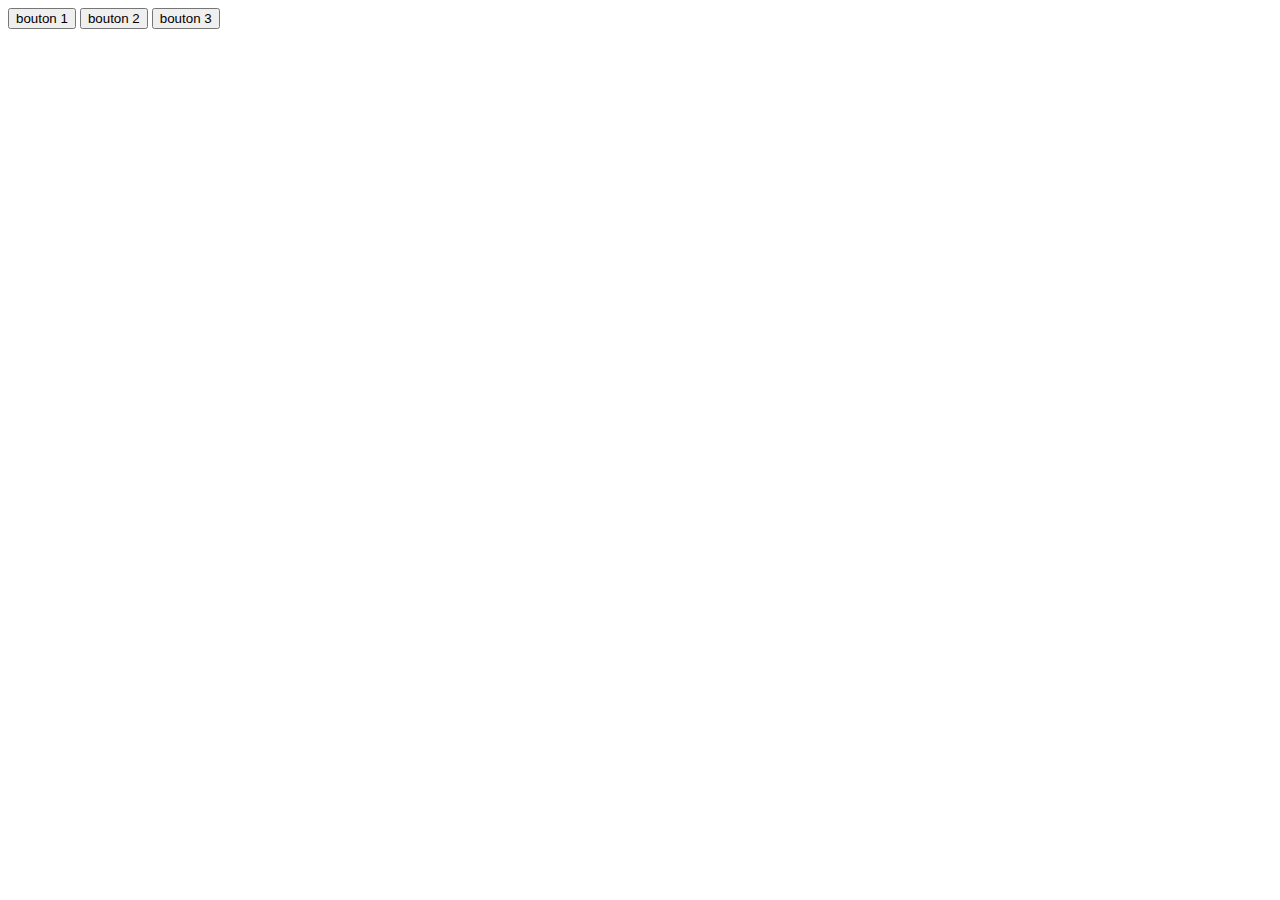
<file: Exo 1 - Discord/index.html>
<!DOCTYPE html>
<html lang="en">
<head>
    <meta charset="UTF-8">
    <meta name="viewport" content="width=device-width, initial-scale=1.0">
    <title>Exo 1</title>
    <link rel="stylesheet" href="style.css">
    <script src="index.js" defer></script>
</head>
<body>
    <main>
        <button class='btn' id="1">bouton 1</button>
        <button class='btn' id="2">bouton 2</button>
        <button class='btn' id="3">bouton 3</button>
    </main>
</body>
</html>
</file>
<file: Exo 1 - Discord/style.css>
.selected {
    background-color: lightsalmon;
    color: green;
}
</file>
